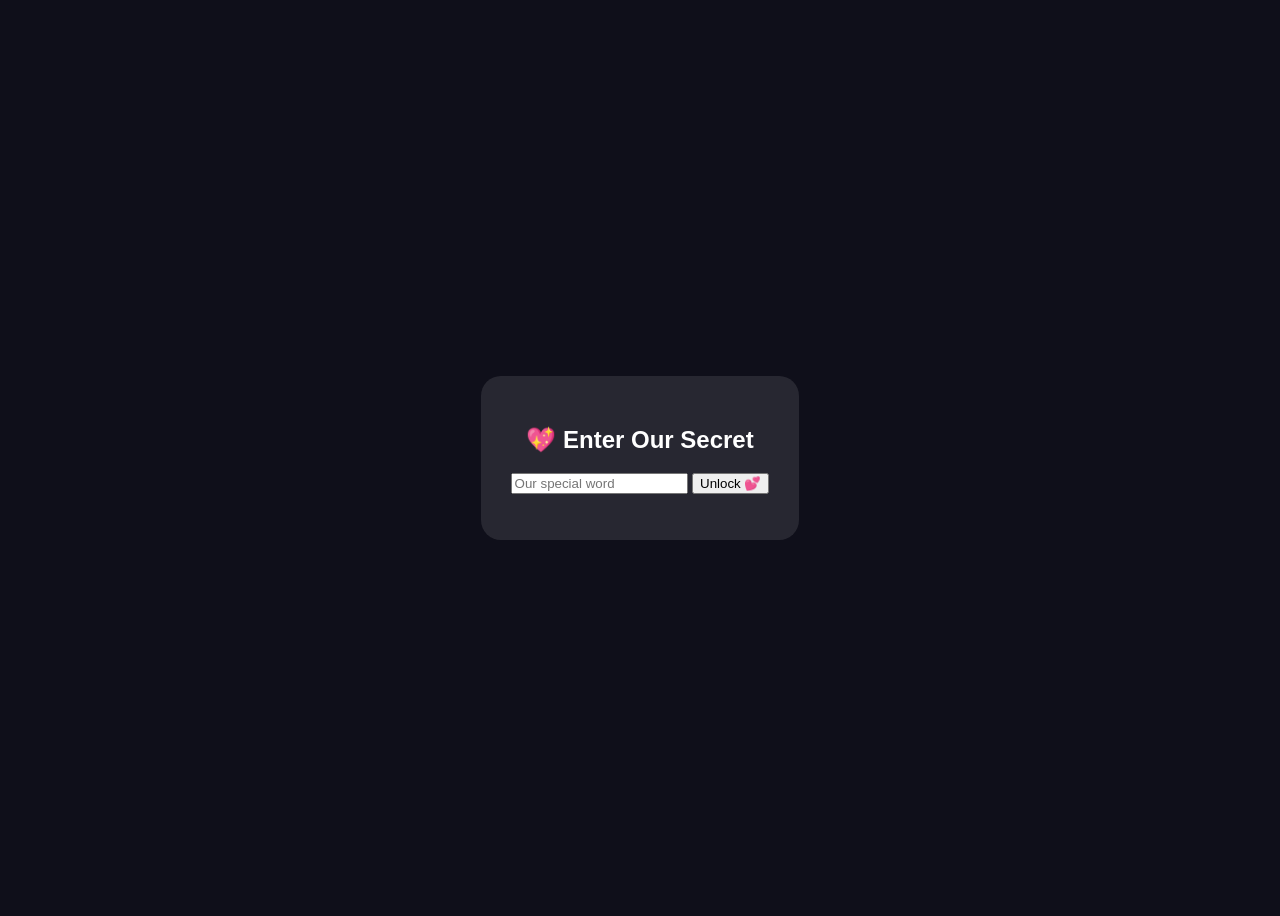
<file: index.html>
<!DOCTYPE html>
<html>
<head>
<title>For My Love ❤️</title>
<link rel="stylesheet" href="style.css">
</head>
<body class="center dark">
<div class="card glass">
    <h2>💖 Enter Our Secret</h2>
    <input type="password" id="pass" placeholder="Our special word">
    <button onclick="check()">Unlock 💕</button>
    <p id="error"></p>
</div>
<script>
function check(){
    let p = document.getElementById("pass").value;
    if(p === "iloveyou"){
        window.location.href = "letter.html";
    } else {
        document.getElementById("error").innerText = "Try again 😘";
    }
}
</script>
</body>
</html>
</file>
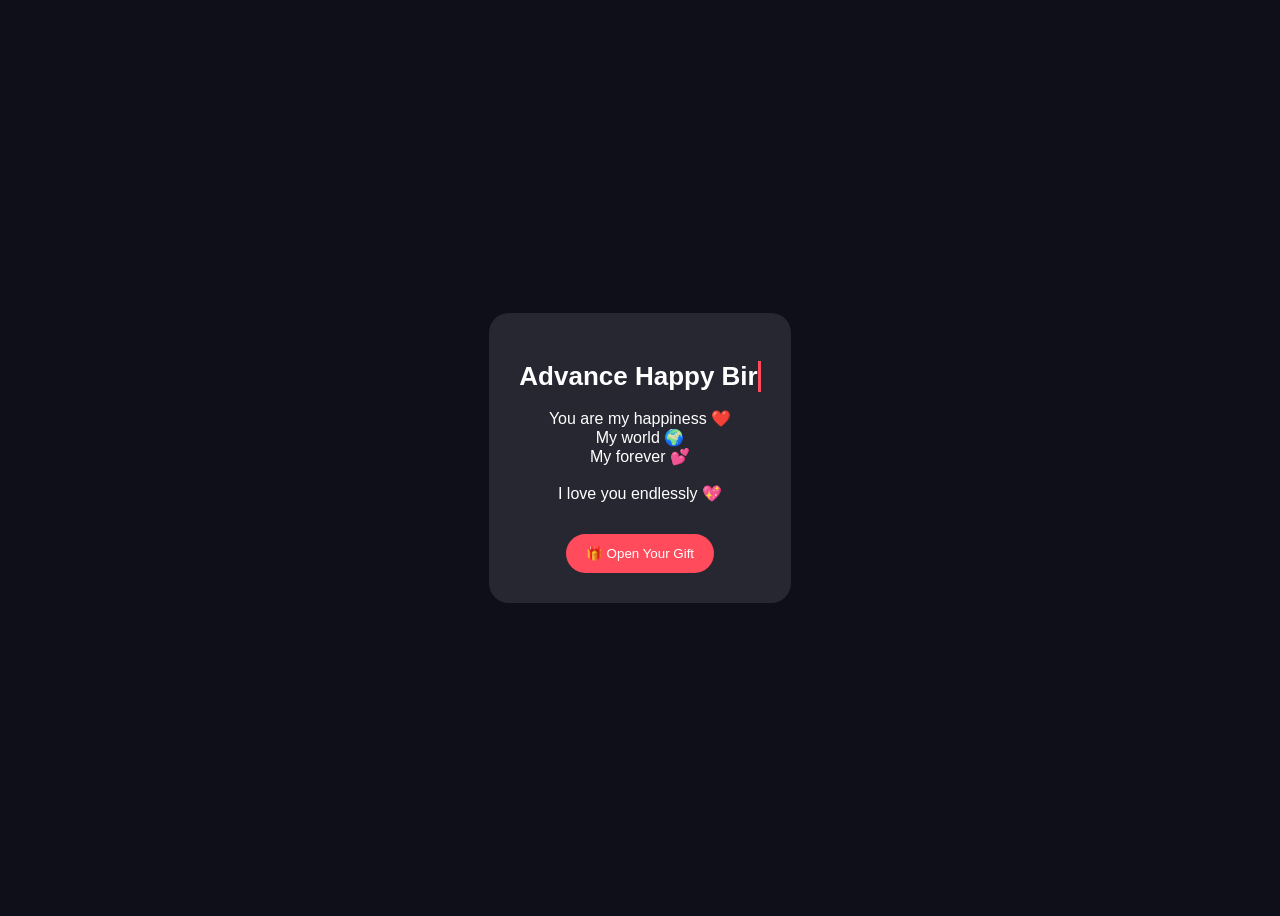
<file: letter.html>
<!DOCTYPE html>
<html>
<head>
<title>My Love 💖</title>
<link rel="stylesheet" href="style.css">
</head>
<body class="center dark">

<div class="card glass">
<h1 class="typing" id="typingText"></h1>

<p>
You are my happiness ❤️<br>
My world 🌍<br>
My forever 💕<br><br>
I love you endlessly 💖
</p>

<button class="gift-btn" onclick="openGift()">🎁 Open Your Gift</button>

<div id="giftBox" class="gift-popup">
    <div class="gift-content">
        <h2>💖 Surprise 💖</h2>
        <p>You are my greatest gift ❤️</p>
        <button onclick="closeGift()">Close 💌</button>
    </div>
</div>

</div>

<script src="script.js"></script>
</body>
</html>
</file>
<file: style.css>
body.dark {
    background: #0f0f1a;
    color: white;
    font-family: Arial;
    text-align: center;
}

.center {
    display:flex;
    justify-content:center;
    align-items:center;
    height:100vh;
}

.glass {
    background: rgba(255,255,255,0.1);
    padding:30px;
    border-radius:20px;
}

.typing {
    font-size: 26px;
    border-right: 3px solid #ff4b5c;
    white-space: nowrap;
    overflow: hidden;
}

.gift-btn {
    background:#ff4b5c;
    color:white;
    padding:12px 20px;
    border:none;
    border-radius:25px;
    margin-top:15px;
}

.gift-popup {
    position:fixed;
    top:0;
    left:0;
    width:100%;
    height:100%;
    background:rgba(0,0,0,0.8);
    display:none;
    justify-content:center;
    align-items:center;
}

.gift-content {
    background:white;
    color:black;
    padding:30px;
    border-radius:20px;
}
</file>
